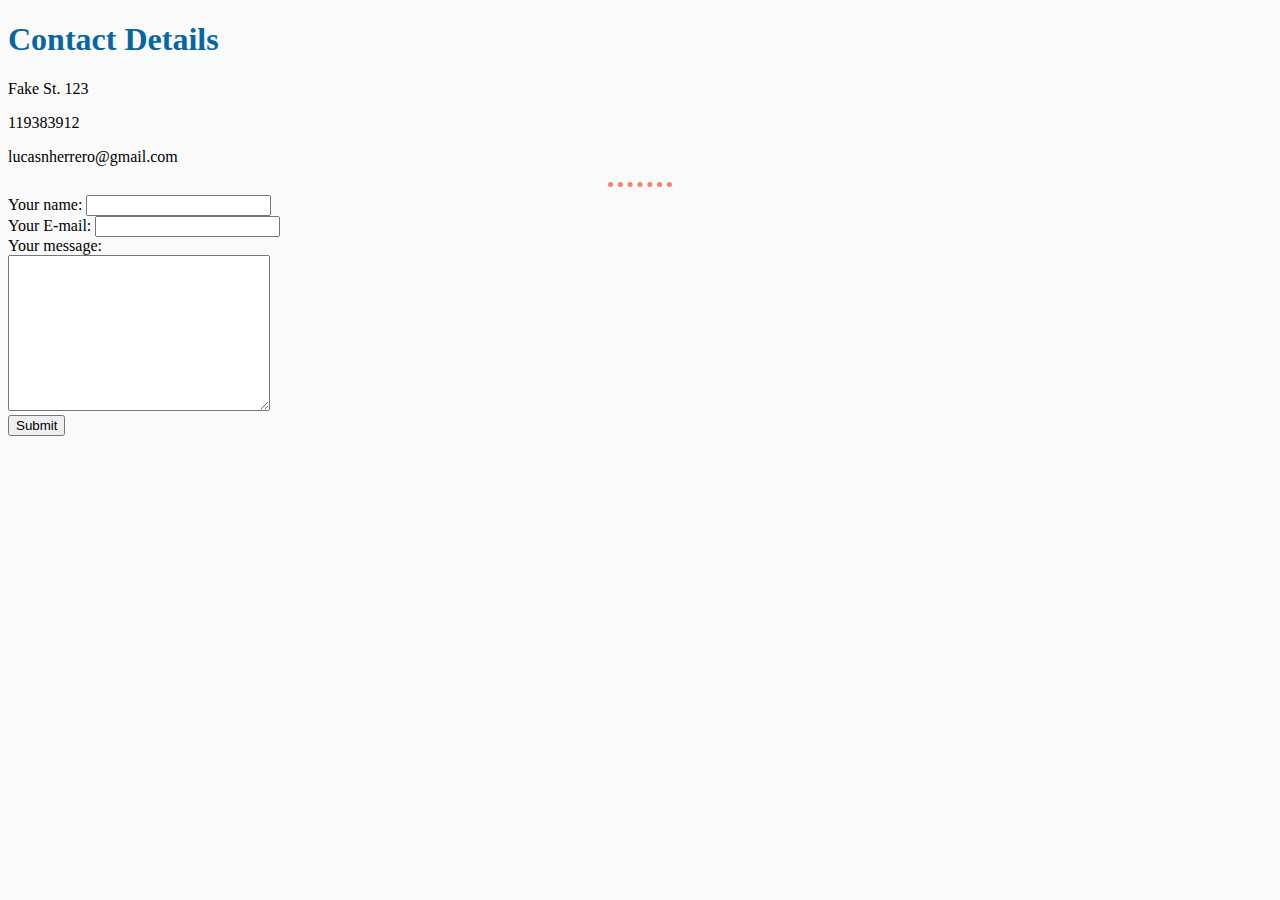
<file: contact.html>
<!doctype html>
<html lang="en">
<head>
    <meta charset="UTF-8">
    <meta name="viewport"
          content="width=device-width, user-scalable=no, initial-scale=1.0, maximum-scale=1.0, minimum-scale=1.0">
    <meta http-equiv="X-UA-Compatible" content="ie=edge">
    <title>Contact me!</title>
    <link rel="stylesheet" href="css/styles.css">
</head>
<body>
<h1>Contact Details</h1>
<p>Fake St. 123</p>
<p>119383912</p>
<p>lucasnherrero@gmail.com</p>
<hr>
<form class="" action="mailto:lukitas.herrero@gmail.com" method="post" enctype="text/plain">
    <label>Your name:</label>
    <input type="text" name="yourName" value=""><br>
    <label>Your E-mail:</label>
    <input type="email" name="yourEmail"><br>
    <label>Your message:</label><br>
    <textarea name="youtText" cols="30" rows="10"></textarea><br>
    <input type="submit">
</form>
</body>
</html>
</file>
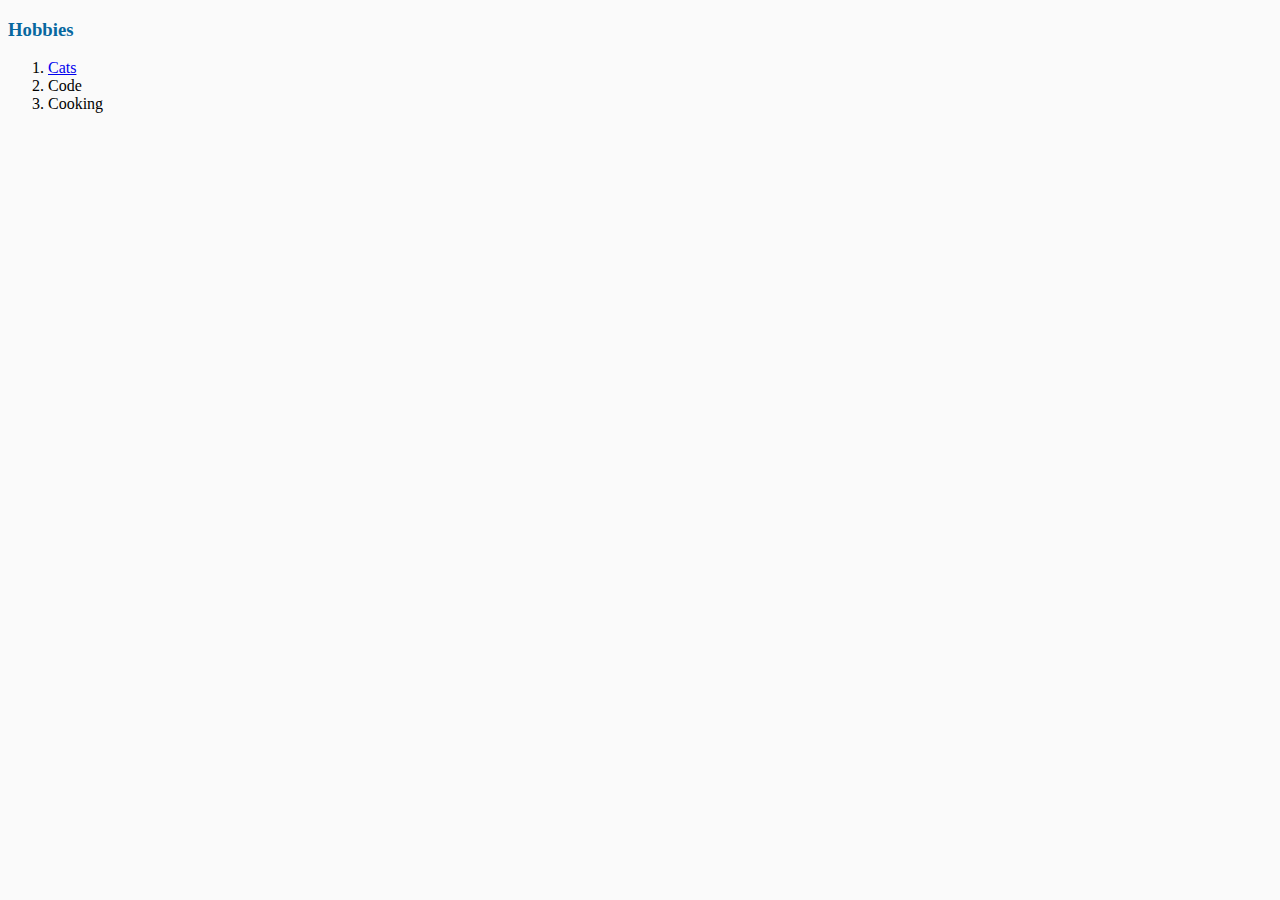
<file: hobbies.html>
<!doctype html>
<html lang="en">
<head>
    <meta charset="UTF-8">
    <meta name="viewport"
          content="width=device-width, user-scalable=no, initial-scale=1.0, maximum-scale=1.0, minimum-scale=1.0">
    <meta http-equiv="X-UA-Compatible" content="ie=edge">
    <title>Hobbies</title>
    <link rel="stylesheet" href="css/styles.css">
</head>
<body>
<h3>Hobbies</h3>
<ol>
    <li><a href="https://www.google.com">Cats</a></li>
    <li>Code</li>
    <li>Cooking</li>
</ol>
</body>
</html>
</file>
<file: css/styles.css>
body {
    background-color: #FAFAFA;
}
hr {
    width: 5%;
    border-style: dotted none none;
    border-color: #FF7E67;
    border-width: 5px;
}

h1, h3 {
    color: #07689F;
}
</file>
